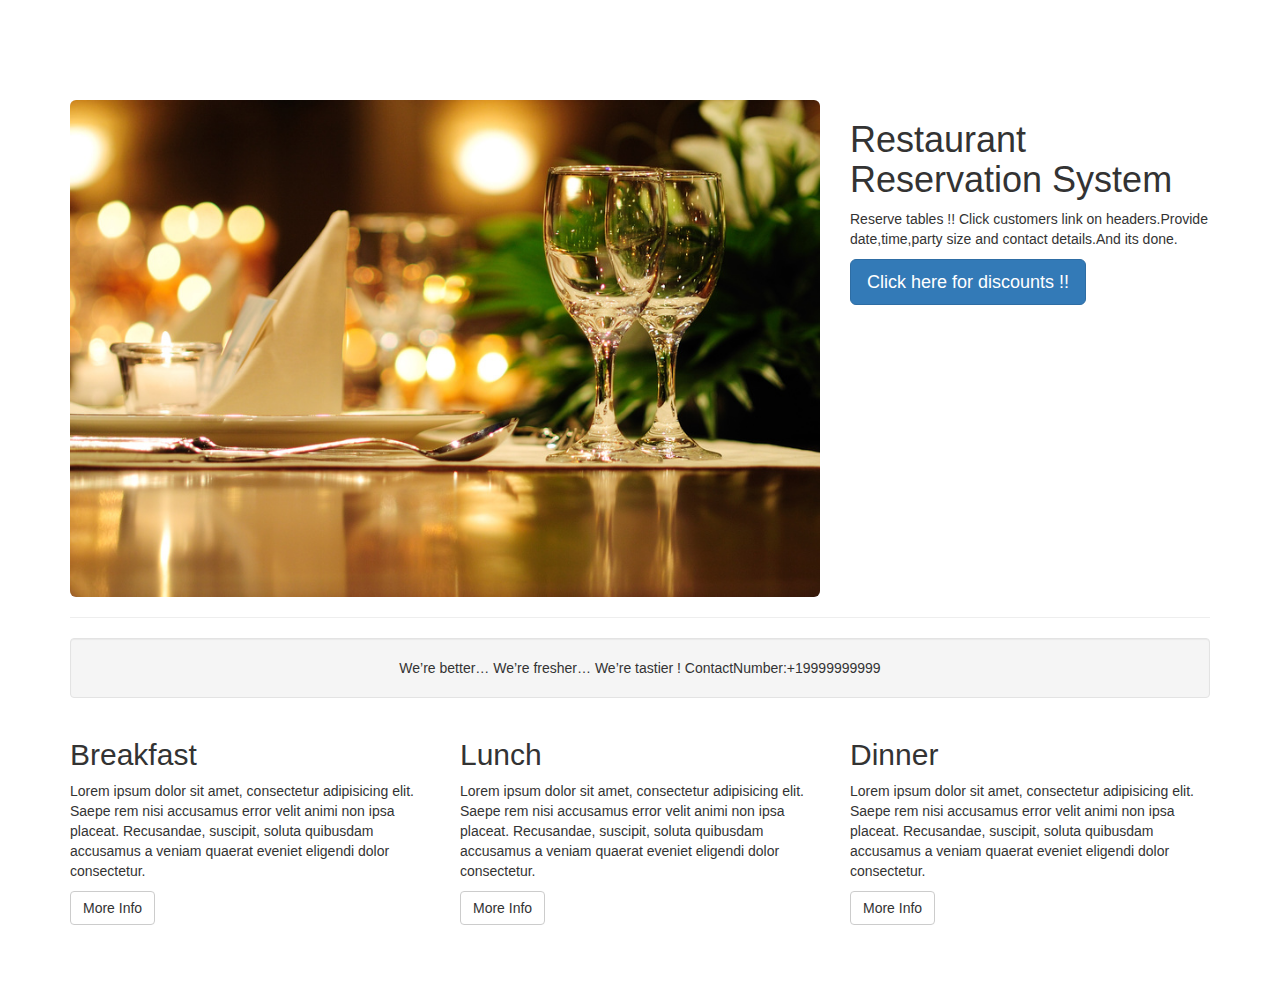
<file: app/index.html>
<!DOCTYPE html>
<html ng-app="restaurant">

<head>
    <meta charset="utf-8">
    <meta http-equiv="X-UA-Compatible" content="IE=edge">
    <meta name="viewport" content="width=device-width, initial-scale=1">
    <meta name="description" content="">
    <meta name="author" content="">

    <title>Small Business - Start Bootstrap Template</title>

    <link rel="stylesheet" href="https://maxcdn.bootstrapcdn.com/bootstrap/3.3.5/css/bootstrap.min.css">

    <!-- Bootstrap Core CSS -->
    <link href="startbootstrap-small-business-1.0.3/css/bootstrap.min.css" rel="stylesheet">

    <!-- Custom CSS -->
    <link href="startbootstrap-small-business-1.0.3/css/small-business.css" rel="stylesheet">

    <!-- HTML5 Shim and Respond.js IE8 support of HTML5 elements and media queries -->
    <!-- WARNING: Respond.js doesn't work if you view the page via file:// -->
    <!--[if lt IE 9]>
    <script src="https://oss.maxcdn.com/libs/html5shiv/3.7.0/html5shiv.js"></script>
    <script src="https://oss.maxcdn.com/libs/respond.js/1.4.2/respond.min.js"></script>

    <![endif]-->


</head>

<body>
<header >
    <div ng-include="'headerFooter/header.html'"></div>
</header>

<section ng-view>

</section>
<!-- Page Content -->
    <div class="container">

        <!-- Heading Row -->
        <div class="row">
            <div class="col-md-8">
                <img class="img-responsive img-rounded" src="images/table.jpg" alt="">
            </div>
            <!-- /.col-md-8 -->
            <div class="col-md-4">
                <h1>Restaurant Reservation System</h1>
                <p>Reserve tables !! Click customers link on headers.Provide date,time,party size and contact details.And its done.</p>
                <a class="btn btn-primary btn-lg" href="#">Click here for discounts !!</a>
            </div>
            <!-- /.col-md-4 -->
        </div>
        <!-- /.row -->

        <hr>

        <!-- Call to Action Well -->
        <div class="row">
            <div class="col-lg-12">
                <div class="well text-center">
                    We’re better… We’re fresher… We’re tastier ! ContactNumber:+19999999999
                </div>
            </div>
            <!-- /.col-lg-12 -->
        </div>
        <!-- /.row -->

        <!-- Content Row -->
        <div class="row">
            <div class="col-md-4">
                <h2>Breakfast</h2>
                <p>Lorem ipsum dolor sit amet, consectetur adipisicing elit. Saepe rem nisi accusamus error velit animi non ipsa placeat. Recusandae, suscipit, soluta quibusdam accusamus a veniam quaerat eveniet eligendi dolor consectetur.</p>
                <a class="btn btn-default" href="#">More Info</a>
            </div>
            <!-- /.col-md-4 -->
            <div class="col-md-4">
                <h2>Lunch</h2>
                <p>Lorem ipsum dolor sit amet, consectetur adipisicing elit. Saepe rem nisi accusamus error velit animi non ipsa placeat. Recusandae, suscipit, soluta quibusdam accusamus a veniam quaerat eveniet eligendi dolor consectetur.</p>
                <a class="btn btn-default" href="#">More Info</a>
            </div>
            <!-- /.col-md-4 -->
            <div class="col-md-4">
                <h2>Dinner</h2>
                <p>Lorem ipsum dolor sit amet, consectetur adipisicing elit. Saepe rem nisi accusamus error velit animi non ipsa placeat. Recusandae, suscipit, soluta quibusdam accusamus a veniam quaerat eveniet eligendi dolor consectetur.</p>
                <a class="btn btn-default" href="#">More Info</a>
            </div>
            <!-- /.col-md-4 -->
        </div>
        <!-- /.row -->

        <!-- Footer -->
        <footer>
            <div ng-include="'headerFooter/footer.html'"></div>
        </footer>

    </div>
    <!-- /.container -->

    <!-- jQuery -->
    <script src="startbootstrap-small-business-1.0.3/js/jquery.js"></script>

    <!-- Bootstrap Core JavaScript -->
    <script src="startbootstrap-small-business-1.0.3/js/bootstrap.min.js"></script>

<script src="https://code.angularjs.org/1.4.3/angular.js"></script>
<script src="https://code.angularjs.org/1.4.3/angular-route.js"></script>
<script src="controllers/app.js"></script>

</body>

</html>
</file>
<file: app/startbootstrap-small-business-1.0.3/css/small-business.css>
/*!
 * Start Bootstrap - Small Business HTML Template (http://startbootstrap.com)
 * Code licensed under the Apache License v2.0.
 * For details, see http://www.apache.org/licenses/LICENSE-2.0.
 */

body {
    padding-top: 70px; /* Required padding for .navbar-fixed-top. Change if height of navigation changes. */
}

.navbar-fixed-top .nav {
    padding: 15px 0;
}

.navbar-fixed-top .navbar-brand {
    padding: 0 15px;
}

footer {
    padding: 30px 0;
}

@media(min-width:768px) {
    body {
        padding-top: 100px; /* Required padding for .navbar-fixed-top. Change if height of navigation changes. */
    }

    .navbar-fixed-top .navbar-brand {
        padding: 15px 0;
    }
}
</file>
